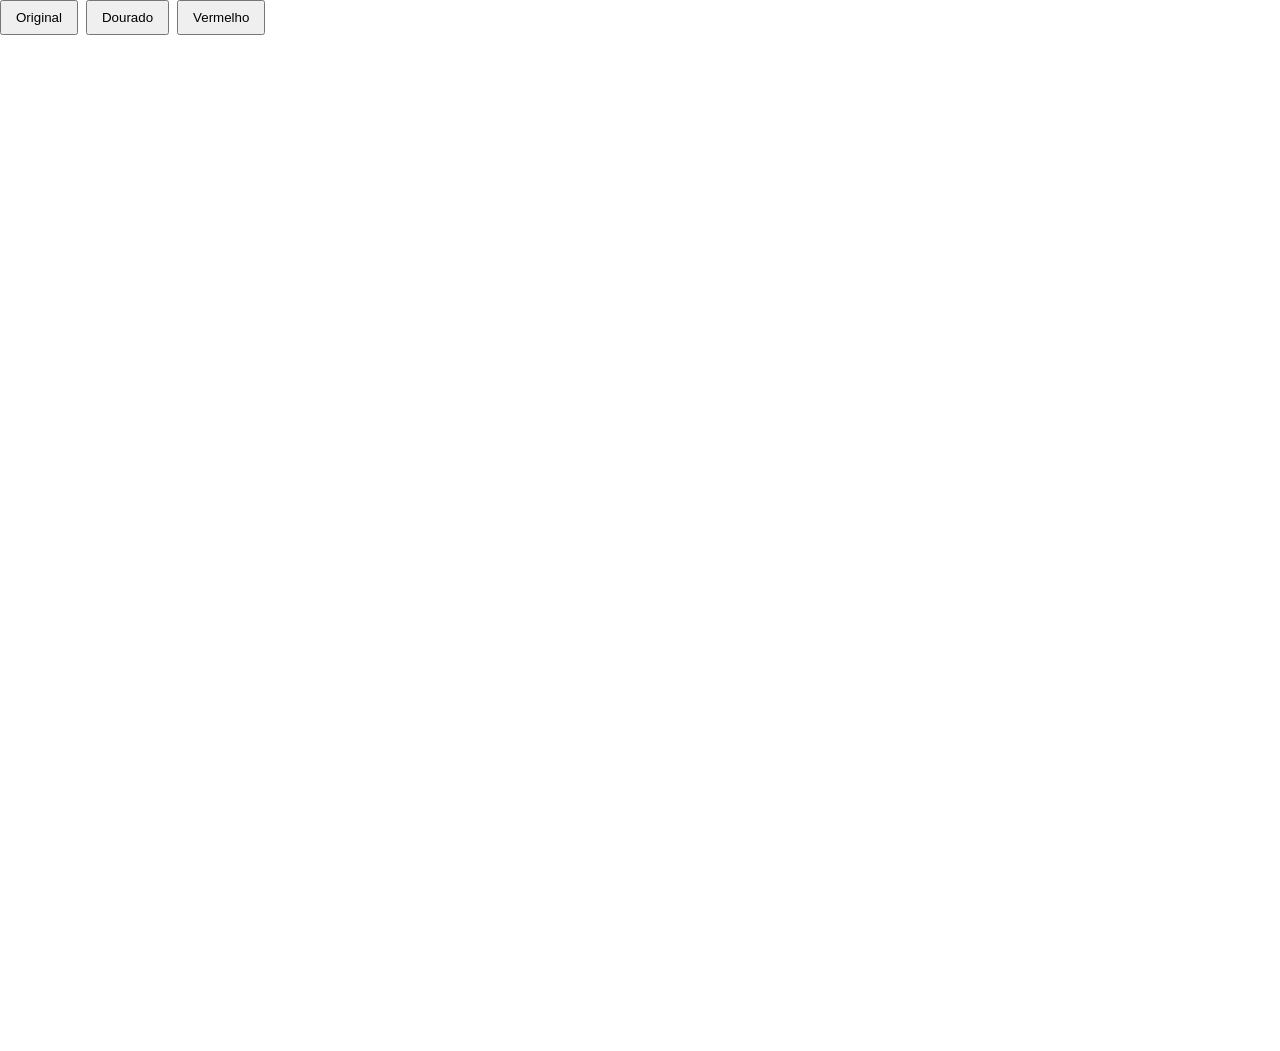
<file: assets/img/logo/logotipo-fonte.html>
<!doctype html>
<html>
<head>
<meta charset="utf-8">
<title>Logótipo Royal Fitness — fonte vetorial</title>
<!-- Desenho em vetor do logótipo (redesenhado a partir da estampa da t-shirt).
     Abre este ficheiro no browser para ver as três versões.
     Os PNG em assets/img/logo foram exportados daqui com fundo transparente. -->
<link rel="stylesheet" href="https://fonts.googleapis.com/css2?family=Roboto+Slab:wght@800&display=block">
<style>
  html, body { margin: 0; background: transparent; }
  #palco { width: 1000px; height: 1000px; }
  body.ver { background: #0B0B0D; padding: 24px; font-family: sans-serif; color: #F5F2EC; }
  body.ver #palco { width: min(90vw, 640px); height: auto; }
  body.ver svg { width: 100%; height: auto; }
  .versoes { display: flex; gap: 8px; margin-bottom: 16px; }
  .versoes button { padding: 8px 14px; cursor: pointer; }
  svg { display: block; }
</style>
</head>
<body>
<div class="versoes" hidden><button data-v="original">Original</button><button data-v="dourado">Dourado</button><button data-v="vermelho">Vermelho</button></div>
<div id="palco"></div>
<script>
// Logótipo do Royal Fitness redesenhado em vetor (viewBox 1000 x 1000).
const VARIANTES = {
  original: { emblema: '#D2232A', texto: '#141414', disco: '#FFFFFF', fundo: null },
  dourado:  { emblema: '#C9A227', texto: '#F5F2EC', disco: null, fundo: null },
  vermelho: { emblema: '#E0262D', texto: '#F5F2EC', disco: null, fundo: null }
};

function svgLogo(v, { comTexto = true, fundoQuadrado = null, recorte = null, semAnelExterior = false } = {}) {
  const c = VARIANTES[v];
  const barbell = [
    // [x, y, largura, altura] — discos e pontas da barra
    [150, 470, 30, 70], [188, 415, 50, 180], [246, 415, 46, 180],
    [708, 415, 46, 180], [762, 415, 50, 180], [820, 470, 30, 70]
  ];
  const discos = barbell.map(([x, y, w, h]) => `<rect x="${x}" y="${y}" width="${w}" height="${h}" rx="7"/>`).join('');
  const recorteDiscos = barbell.map(([x, y, w, h]) => `<rect x="${x - 12}" y="${y - 12}" width="${w + 24}" height="${h + 24}" rx="14"/>`).join('');
  // Capacete espartano (coríntio) de frente: cúpula, olhos em cunha que cortam a lateral,
  // protetor do nariz e faces que afunilam até ao bico, com a fenda ao centro
  const capacete = 'M500,270 C584,270 638,326 644,402 L648,452 C648,522 620,600 568,660 L556,674 L444,674 L432,660 C380,600 352,522 352,452 L356,402 C362,326 416,270 500,270 Z';
  // Um só recorte: olhos em cunha que descem em V, contornam o nariz afunilado
  // e seguem pela fenda entre as faces até ao fundo
  const visor = 'M334,388 L484,448 L500,522 L516,448 L666,388 L662,448 L544,490 L508,548 L508,700 L492,700 L492,548 L456,490 L338,448 Z';
  const textos = comTexto ? `
    <path id="arcoTopo" d="M162,500 A338,338 0 0 1 838,500" fill="none"/>
    <path id="arcoBase" d="M98,500 A402,402 0 0 0 902,500" fill="none"/>
    <g fill="${c.texto}" font-family="'Roboto Slab', serif" font-weight="800">
      <text id="tTopo" font-size="92" letter-spacing="4"><textPath href="#arcoTopo" startOffset="50%" text-anchor="middle">ROYAL FITNESS</textPath></text>
      <text id="tBase" font-size="82" letter-spacing="4"><textPath href="#arcoBase" startOffset="50%" text-anchor="middle">ARBEC LDA</textPath></text>
    </g>
    <g id="pontos" fill="none" stroke="${c.texto}" stroke-width="6"></g>` : '';
  const [rx0, ry0, rw, rh] = recorte || [0, 0, 1000, 1000];
  return `<svg xmlns="http://www.w3.org/2000/svg" viewBox="${rx0} ${ry0} ${rw} ${rh}" width="1000" height="1000">
    <defs>
      <mask id="mAnel"><rect width="1000" height="1000" fill="#fff"/><g fill="#000">${recorteDiscos}</g></mask>
      <mask id="mCapacete"><path d="${capacete}" fill="#fff"/><path d="${visor}" fill="#000"/><rect x="497" y="282" width="6" height="158" fill="#000"/></mask>
    </defs>
    ${fundoQuadrado ? `<rect x="${rx0}" y="${ry0}" width="${rw}" height="${rh}" rx="${fundoQuadrado.raio}" fill="${fundoQuadrado.cor}"/>` : ''}
    ${c.disco ? `<circle cx="500" cy="500" r="424" fill="${c.disco}"/>` : ''}
    ${semAnelExterior ? '' : `<circle cx="500" cy="500" r="455" fill="none" stroke="${c.emblema}" stroke-width="70"/>`}
    <circle cx="500" cy="500" r="255" fill="none" stroke="${c.emblema}" stroke-width="30" mask="url(#mAnel)"/>
    <g fill="${c.emblema}">
      <rect x="290" y="489" width="92" height="26" rx="4"/>
      <rect x="618" y="489" width="92" height="26" rx="4"/>
      ${discos}
      <rect x="0" y="0" width="1000" height="1000" mask="url(#mCapacete)"/>
    </g>
    ${textos}
  </svg>`;
}

// Os pontos ficam logo a seguir às pontas dos textos, medidos depois de a fonte chegar
function porPontos() {
  const g = document.getElementById('pontos');
  if (!g) return;
  const topo = document.getElementById('tTopo').getComputedTextLength();
  const base = document.getElementById('tBase').getComputedTextLength();
  const r = 372;
  const meioTopo = (topo / 2) / 338 * 180 / Math.PI + 9;
  const meioBase = (base / 2) / 402 * 180 / Math.PI + 9;
  const angulos = [270 - meioTopo, 270 + meioTopo, 90 - meioBase, 90 + meioBase];
  g.innerHTML = angulos.map((a) => {
    const x = 500 + r * Math.cos(a * Math.PI / 180), y = 500 + r * Math.sin(a * Math.PI / 180);
    return `<circle cx="${x.toFixed(1)}" cy="${y.toFixed(1)}" r="17"/><circle cx="${x.toFixed(1)}" cy="${y.toFixed(1)}" r="8" fill="currentColor" stroke="none"/>`;
  }).join('');
  g.setAttribute('color', g.getAttribute('stroke'));
}

window.desenhar = async (variante, opcoes = {}) => {
  await document.fonts.load("800 92px 'Roboto Slab'");
  await document.fonts.ready;
  document.getElementById('palco').innerHTML = svgLogo(variante, opcoes);
  porPontos();
  return {
    fonte: document.fonts.check("800 92px 'Roboto Slab'"),
    svg: document.getElementById('palco').innerHTML
  };
};
// Aberto à mão (sem o script de exportação): mostra as versões com botões
if (!navigator.webdriver) {
  document.body.classList.add('ver');
  const barra = document.querySelector('.versoes');
  barra.hidden = false;
  barra.addEventListener('click', (e) => { const v = e.target.dataset.v; if (v) desenhar(v); });
  desenhar('original');
}
</script>
</body>
</html>
</file>
